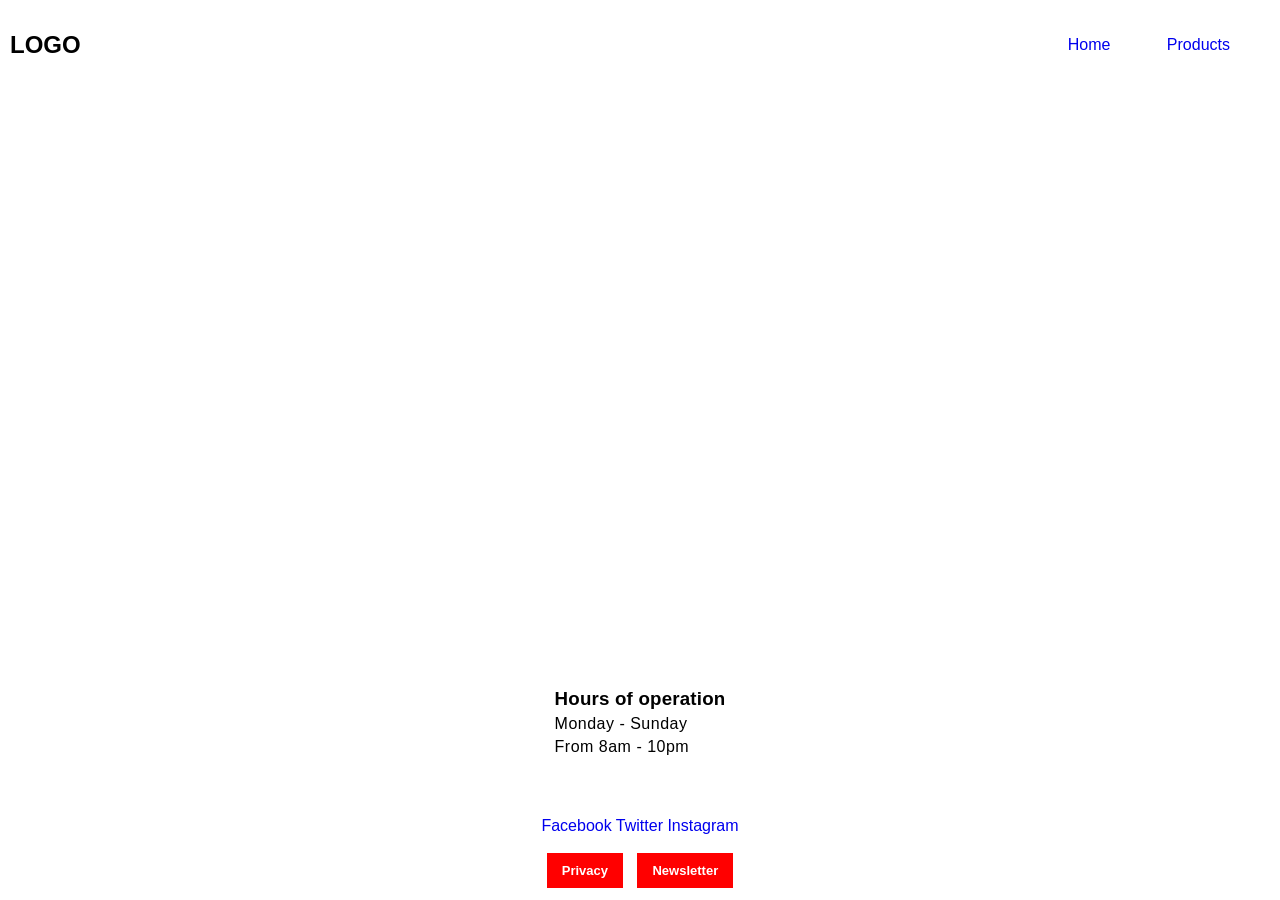
<file: pages/contact.html>
<!DOCTYPE html>
<html lang="en">
<head>
    <meta charset="UTF-8">
    <meta name="viewport" content="width=device-width, initial-scale=1.0">
    <title>Contacts</title>
    <link rel="stylesheet" href="/style/contact.css">
</head>
<body>


    <section id="main_head">

         <div class="loging">
            <h2>LOGO</h2>
        </div>  
                <nav class="naving">
                <a href="Home.html">Home</a>
                <a href="products.html">Products</a> 
            </nav>        
    </section>

    <section id="main-one">

    <iframe class="frame" src="https://www.google.com/maps/embed?pb=!1m14!1m12!1m3!1d76017.29560881514!2d-113.66935958728027!3d53.45880001122423!2m3!1f0!2f0!3f0!3m2!1i1024!2i768!4f13.1!5e0!3m2!1sen!2sca!4v1708995475845!5m2!1sen!2sca" width="800px" height="450" style="border:0;" allowfullscreen="" loading="lazy" referrerpolicy="no-referrer-when-downgrade"></iframe>

    <div class="hour">
        <h3>Hours of operation</h3>
        <p>Monday - Sunday</p>
        <p>From 8am - 10pm</p>
    </div>
    </section>



    <footer>
       <nav class="face">
            <a href="facebook.html">Facebook</a>
            <a href="twitter.html">Twitter</a>
            <a href="instagram.html">Instagram</a>
        </nav>

        <div class="buttings">
            <button>Privacy</button>
            <button>Newsletter</button>
        </div>

    </footer>



    
</body>
</html>
</file>
<file: style/contact.css>
*{
    padding: 0;
    margin: 0;
    font-family: sans-serif;
}

body{
    width: 100vw;
    height: 100vh;
}

#main_head{
min-height: 10vh;
display: grid;
grid-template-columns: 1fr 1fr;
justify-items: center;
align-items: center;
}


.loging{
    justify-self: start;
    margin-left: 10px;
}

.naving{
    justify-self: end;
   
}

.naving a{
    text-decoration: none;
   margin: 2px;
    margin-right: 50px;
}


#main-one{
    min-height: 80vh;
    display: grid;
    grid-template-columns: 1fr;
    justify-items: center;
    align-items: center;
}


.hour h3{
    margin-bottom: 5px;
    font-weight: 700;
    letter-spacing: .2px;
  
}

.hour p{
    margin-bottom: 5px;
    font-weight: 400;
    letter-spacing: .5px;
    font-size: medium;
}


footer{
    min-height: 10vh;
    display: grid;
    grid-template-columns: 1fr;
    justify-items: center;
    align-items: center;
}

.face a{
    text-decoration: none;
}

footer button{
    padding: 10px 15px;
    margin: 5px;
    background-color:red;
    color: #fff;
    border: none;
    font-size: small;
    font-weight: 700;
    cursor: pointer;

}


@media (max-width: 799px){

    iframe{

        width: 500px;
        margin-left: 20px;

    }


    #main-one{
        display: grid;
        grid-template-columns: 1fr 1fr;
    }



    footer{
        display: grid;
      grid-template-columns: 1fr 1fr;
    }

}




@media (max-width:477px){


    .frame{
        width: 200px;
        margin-left: 5px;
        height: 200px;
    }


    .hour{
        margin-left: 20px;
    }

    #main_head{
        display: flex;
        justify-content: space-between;
    }


    .face{
        display: flex;

    }

    
    .face a{
        
    }

 .buttings button{
    padding: 5px 6px;

 }
    

}
</file>
